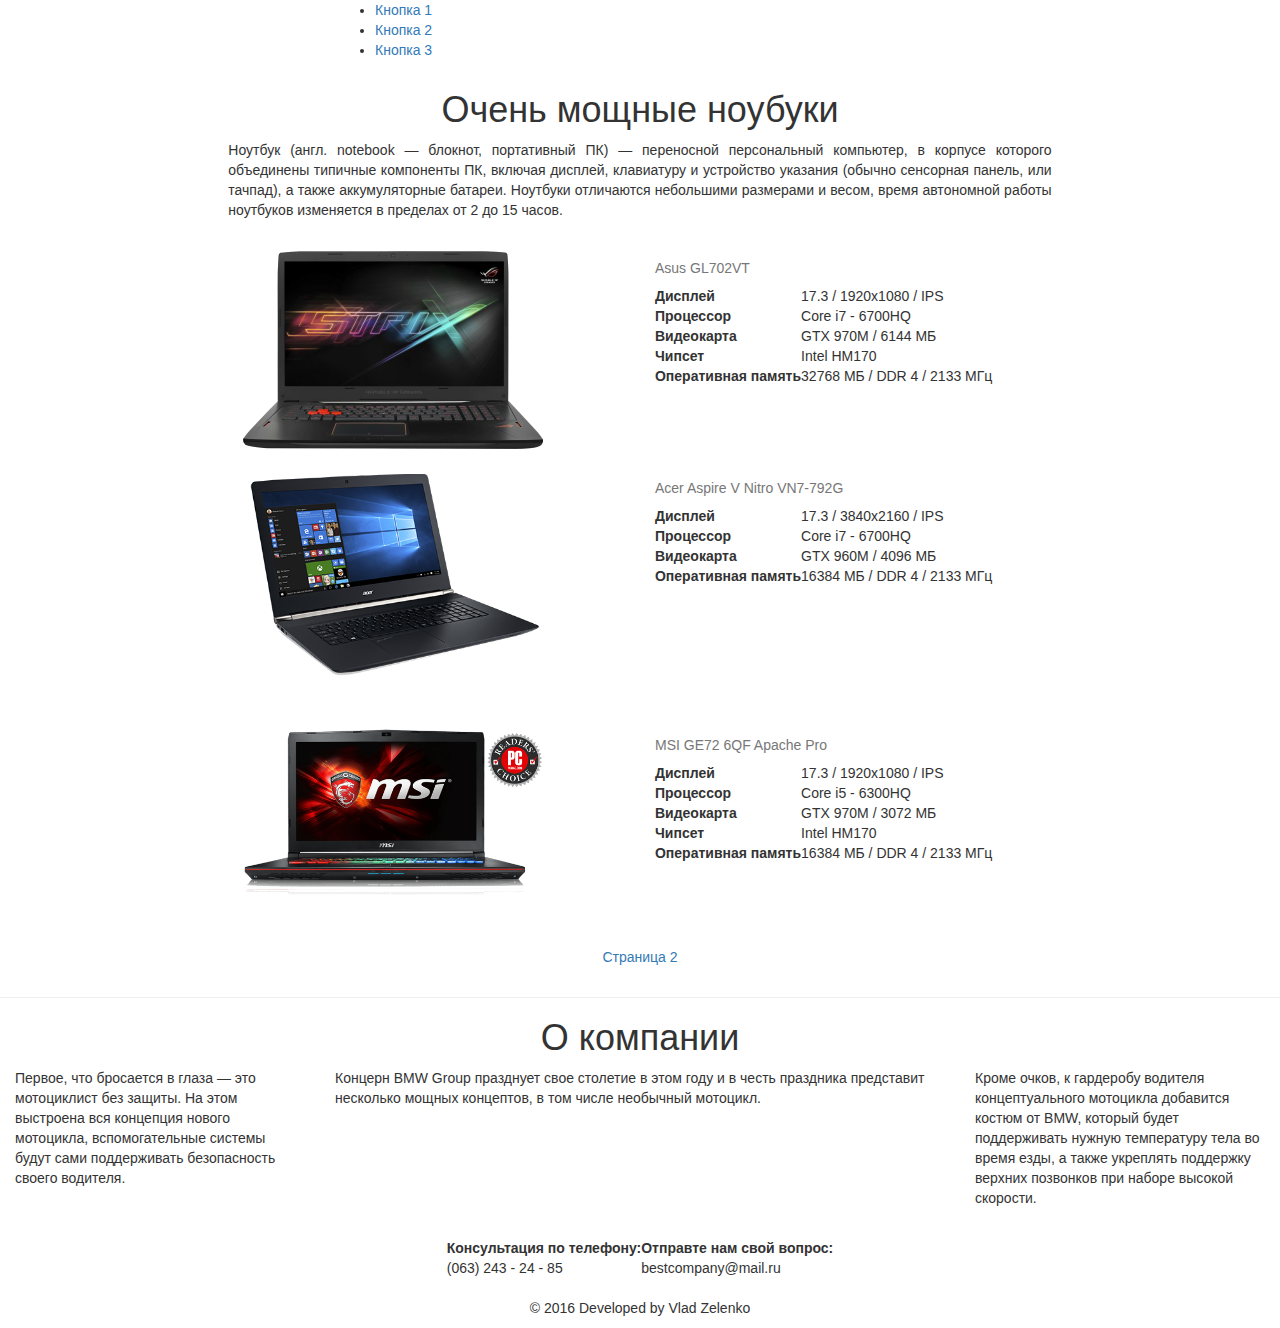
<file: index.html>
<!DOCTYPE html>
<html lang="ru">
<head>
	<title>HomeWork-1</title>
	<meta name="viewport" content="width=device-width, initial-scale=1">
	<meta name="description" content="Краткое описание">
	<meta name="keywords" content="Ключeвые слова">
	<meta charset="utf-8">
	<meta name="robots" content="noindex">
	<link rel="stylesheet" type="text/css" href="bootstrap/css/bootstrap.css">
	 <!--  <link rel="stylesheet" type="text/css" href="style.css">         -->              <!-- можно включать -->
</head>
<body>
<div class="container-fluid header">
	<div class="row">
		<div class="col-lg-3"></div>
  		<div class="col-xs-12 col-sm-12 col-md-12 col-lg-6 topmenu" >
  			<ul>
				<li class="button"><a href="">Кнопка 1</a></li>
				<li class="button"><a href="">Кнопка 2</a></li>
				<li class="button"><a href="">Кнопка 3</a></li>
			</ul>
<!--<form action="" method="post" align="right">
		<input type="text" name="login">
		<input type="password" name="password">
		<input type="button" value="Войти">
	</form> -->
  		</div>
  		<div class="col-lg-3"></div>
  	</div>
</div>
<div class="container-fluid">
	<div class="row">
		<div class="col-lg-2"></div>
  		<div class="col-xs-12 col-sm-12 col-md-12 col-lg-8" >
			<h1 align="center">Очень мощные ноубуки</h1>
			<p align="justify" class="contents">Ноутбук (англ. notebook — блокнот, портативный ПК) — переносной персональный компьютер, в корпусе которого объединены типичные компоненты ПК, включая дисплей, клавиатуру и устройство указания (обычно сенсорная панель, или тачпад), а также аккумуляторные батареи. Ноутбуки отличаются небольшими размерами и весом, время автономной работы ноутбуков изменяется в пределах от 2 до 15 часов. </p><br>
  		<div class="container-fluid">
				<div class="row">
					<div class="col-lg-6"><img src="img/asusRog.png" alt="Asus Rog" width="300"></div>
  					<div class="col-lg-6" >
  					<table>
  					<caption>Asus GL702VT</caption>
  						<tr>
  							<th>Дисплей</th>
  							<td>17.3 / 1920х1080 / IPS</td>
  						</tr>
  						<tr>
  							<th>Процессор</th>
  							<td>Core i7 - 6700HQ</td>
  						</tr>
  						<tr>
  							<th>Видеокарта</th>
  							<td>GTX 970M / 6144 МБ </td>
  						</tr>
  						<tr>
  							<th>Чипсет</th>
  							<td>Intel HM170</td>
  						</tr>
  						<tr>
  							<th>Оперативная память</th>
  							<td>32768 МБ / DDR 4 / 2133 МГц</td>
  						</tr>
  					</table>
  					</div>
  				</div>
  		</div>
	<br>
		<div class="container-fluid">
				<div class="row">
					<div class="col-lg-6"><img src="img/AspireVN7.png" alt="AspireVN7" width="300"></div>
  					<div class="col-lg-6" >
  					<table>
  					<caption>Acer Aspire V Nitro VN7-792G</caption>
  						<tr>
  							<th>Дисплей</th>
  							<td>17.3 / 3840x2160 / IPS</td>
  						</tr>
  						<tr>
  							<th>Процессор</th>
  							<td>Core i7 - 6700HQ</td>
  						</tr>
  						<tr>
  							<th>Видеокарта</th>
  							<td>GTX 960M / 4096 МБ </td>
  						</tr>
  						<tr>
  							<th>Оперативная память</th>
  							<td>16384 МБ / DDR 4 / 2133 МГц</td>
  						</tr>
  					</table>
  					</div>
  				</div>
  		</div>
	<br>
		<div class="container-fluid">
				<div class="row">
					<div class="col-lg-6"><img src="img/MSIGE72.png" alt="MSIGE72" width="300"></div>
  					<div class="col-lg-6" >
  					<table>
  					<caption>MSI GE72 6QF Apache Pro</caption>
  						<tr>
  							<th>Дисплей</th>
  							<td>17.3 / 1920х1080 / IPS</td>
  						</tr>
  						<tr>
  							<th>Процессор</th>
  							<td>Core i5 - 6300HQ</td>
  						</tr>
  						<tr>
  							<th>Видеокарта</th>
  							<td>GTX 970M / 3072 МБ </td>
  						</tr>
  						<tr>
  							<th>Чипсет</th>
  							<td>Intel HM170</td>
  						</tr>
  						<tr>
  							<th>Оперативная память</th>
  							<td>16384 МБ / DDR 4 / 2133 МГц</td>
  						</tr>
  					</table>
  					</div>
  				</div>
  		</div>
<br><br>
<p align="center"><a href="index2.html">Страница 2</a></p>
</div>
  	<div class="col-lg-2"></div>
</div>
</div>
<footer>
	<hr>
  	<h1 align="center">О компании</h1>
	<div class="container-fluid">
		<div class="row">
    		<div class="col-lg-3">
    			<p class="contents">Первое, что бросается в глаза — это мотоциклист без защиты. На этом выстроена вся концепция нового мотоцикла, вспомогательные системы будут сами поддерживать безопасность своего водителя. </p>
    		</div>
  			<div class="col-xs-12 col-sm-12 col-md-12 col-lg-6" >
				<p class="contents">Концерн BMW Group празднует свое столетие в этом году и в честь праздника представит несколько мощных концептов, в том числе необычный мотоцикл.</p>
  			</div>
  			<div class="col-lg-3">
  				<p class="contents">Кроме очков, к гардеробу водителя концептуального мотоцикла добавится костюм от BMW, который будет поддерживать нужную температуру тела во время езды, а также укреплять поддержку верхних позвонков при наборе высокой скорости.</p>
  			</div>
  		</div>
  	</div>
<br>
<table align="center">
	<tr >
		<th class="tablefoot">Консультация по телефону:</th>
		<th class="tablefoot">Отправте нам свой вопрос:</th>
	</tr>
	<tr>
		<td>(063) 243 - 24 - 85</td>
		<td>bestcompany@mail.ru</td>
	</tr>
</table>
	<br>
	<p align="center">© 2016 Developed by Vlad Zelenko</p>
 </footer>
</body>
</html>
</file>
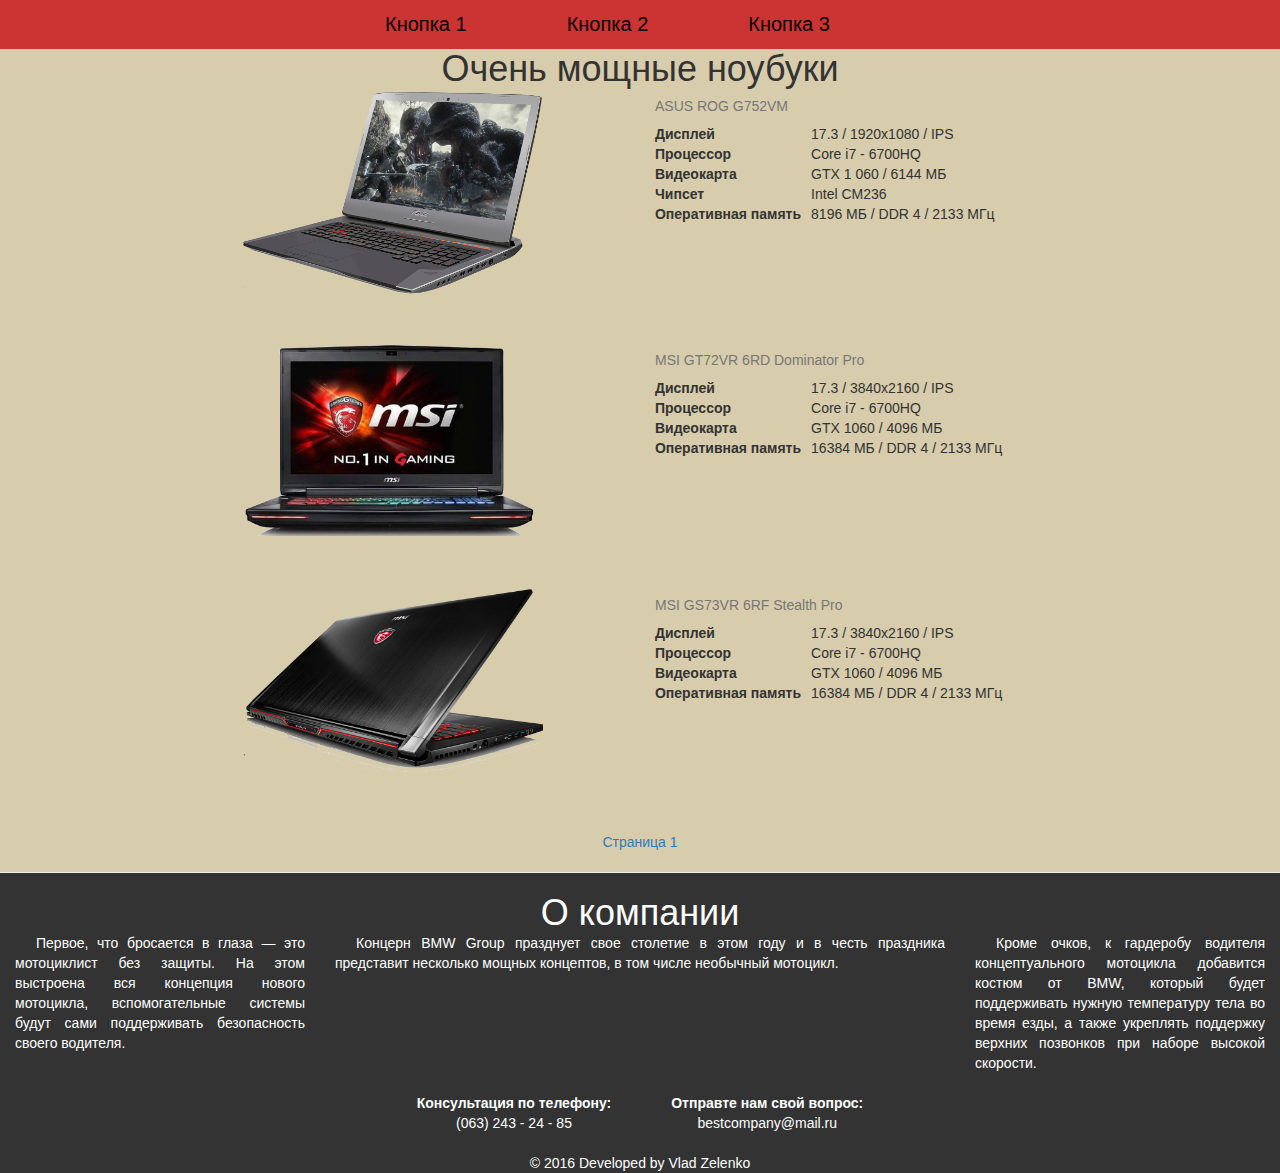
<file: index2.html>
<!DOCTYPE html>
<html lang="ru">
<head>
	<title>HomeWork-1</title>
  <meta charset="utf-8">
	<meta name="viewport" content="width=device-width, initial-scale=1">
	<meta name="description" content="">
	<meta name="keywords" content="">
	<meta name="robots" content="noindex">
	<link rel="stylesheet" type="text/css" href="bootstrap/css/bootstrap.css">
  <link rel="stylesheet" type="text/css" href="style.css">                       <!--  можно включать -->
</head>
<body> <!-- bla bla bla -->
<div class="container-fluid header">
  <div class="row">
    <div class="col-lg-3"></div>
      <div class="col-xs-12 col-sm-12 col-md-12 col-lg-6 topmenu" >
        <ul>
        <li class="button"><a href="">Кнопка 1</a></li>
        <li class="button"><a href="">Кнопка 2</a></li>
        <li class="button"><a href="">Кнопка 3</a></li>
      </ul>
<!--<form action="" method="post" align="right">
    <input type="text" name="login">
    <input type="password" name="password">
    <input type="button" value="Войти">
  </form> -->
      </div>
      <div class="col-lg-3"></div>
    </div>
</div>
<div class="container-fluid">
	<div class="row">
		<div class="col-lg-2"></div>
  		<div class="col-xs-12 col-sm-12 col-md-12 col-lg-8" >
			<h1 class="contentHead">Очень мощные ноубуки</h1>
			<!-- <p align="justify class="contents"">Ноутбук (англ. notebook — блокнот, портативный ПК) — переносной персональный компьютер, в корпусе которого объединены типичные компоненты ПК, включая дисплей, клавиатуру и устройство указания (обычно сенсорная панель, или тачпад), а также аккумуляторные батареи. Ноутбуки отличаются небольшими размерами и весом, время автономной работы ноутбуков изменяется в пределах от 2 до 15 часов. </p><br> -->
  		<div class="container-fluid">
				<div class="row">
					<div class="col-lg-6"><img src="img/ASUSG752VM.png" alt="ASUSG752VM" width="300"></div>
  					<div class="col-lg-6" >
  					<table>
  					<caption>ASUS ROG G752VM</caption>
  						<tr>
  							<th>Дисплей</th>
  							<td>17.3 / 1920х1080 / IPS</td>
  						</tr>
  						<tr>
  							<th>Процессор</th>
  							<td>Core i7 - 6700HQ</td>
  						</tr>
  						<tr>
  							<th>Видеокарта</th>
  							<td>GTX 1 060 / 6144 МБ </td>
  						</tr>
  						<tr>
  							<th>Чипсет</th>
  							<td>Intel CM236</td>
  						</tr>
  						<tr>
  							<th>Оперативная память</th>
  							<td>8196 МБ / DDR 4 / 2133 МГц</td>
  						</tr>
  					</table>
  					</div>
  				</div>
  		</div>
	<br>
		<div class="container-fluid">
				<div class="row">
					<div class="col-lg-6"><img src="img/MSIGT72VR6RD.png" alt="MSIGT72VR6RDs" width="300"></div>
  					<div class="col-lg-6" >
  					<table>
  					<caption>MSI GT72VR 6RD Dominator Pro</caption>
  						<tr>
  							<th>Дисплей</th>
  							<td>17.3 / 3840x2160 / IPS</td>
  						</tr>
  						<tr>
  							<th>Процессор</th>
  							<td>Core i7 - 6700HQ</td>
  						</tr>
  						<tr>
  							<th>Видеокарта</th>
  							<td>GTX 1060 / 4096 МБ </td>
  						</tr>
  						<tr>
  							<th>Оперативная память</th>
  							<td>16384 МБ / DDR 4 / 2133 МГц</td>
  						</tr>
  					</table>
  					</div>
  				</div>
  		</div>
	<br>
		<div class="container-fluid">
				<div class="row">
					<div class="col-lg-6"><img src="img/MSIGS73VR6RF.png" alt="MSIGE72" width="300"></div>
  					<div class="col-lg-6" >
  					<table>
            <caption>MSI GS73VR 6RF Stealth Pro</caption>
              <tr>
                <th>Дисплей</th>
                <td>17.3 / 3840x2160 / IPS</td>
              </tr>
              <tr>
                <th>Процессор</th>
                <td>Core i7 - 6700HQ</td>
              </tr>
              <tr>
                <th>Видеокарта</th>
                <td>GTX 1060 / 4096 МБ </td>
              </tr>
              <tr>
                <th>Оперативная память</th>
                <td>16384 МБ / DDR 4 / 2133 МГц</td>
              </tr>
            </table>
  					</div>
  				</div>
  		</div>
<br><br>
<p class="contentHead">
	<a href="index.html">Страница 1</a>
</p>
  		</div>
  		<div class="col-lg-2"></div>
  	</div>
</div>
<footer>
	<hr>
  	<h1 class="contentHead">О компании</h1>
	<div class="container-fluid">
		<div class="row">
    		<div class="col-lg-3">
    			<p class="contents">Первое, что бросается в глаза — это мотоциклист без защиты. На этом выстроена вся концепция нового мотоцикла, вспомогательные системы будут сами поддерживать безопасность своего водителя. </p>
    		</div>
  			<div class="col-xs-12 col-sm-12 col-md-12 col-lg-6" >
				<p class="contents">Концерн BMW Group празднует свое столетие в этом году и в честь праздника представит несколько мощных концептов, в том числе необычный мотоцикл.</p>
  			</div>
  			<div class="col-lg-3">
  				<p class="contents">Кроме очков, к гардеробу водителя концептуального мотоцикла добавится костюм от BMW, который будет поддерживать нужную температуру тела во время езды, а также укреплять поддержку верхних позвонков при наборе высокой скорости.</p>
  			</div>
  		</div>
  	</div>
<br>
<table class="contentHead">
	<tr>
    <th class="tablefoot">Консультация по телефону:</th>
    <th class="tablefoot">Отправте нам свой вопрос:</th>
  </tr>
	<tr>
		<td class="tablefoot">(063) 243 - 24 - 85</td>
		<td class="tablefoot">bestcompany@mail.ru</td>
	</tr>
</table>
	<br>
	<p class="contentHead">© 2016 Developed by Vlad Zelenko</p>
 </footer>
</body>
</html>
</file>
<file: style.css>
p,  ul, li, footer {
	margin: 0;
	padding: 0;
}
body {
	background-color: #D7CCAB;
}
footer {
	background-color: #333333;
	color: #FFFFFF;
}
.header {
	background-color: #CC3333;
}
.header ul {
	list-style-type: none;
}
.header li {
	display: block;
	float: left;
	font-size: 20px;
	padding: 10px 20px;
}
.header li>a {
	text-decoration: none;
	color: #000000;
	padding: 10px 20px;
	margin: 0px 10px;
}
.header li>a:hover {
	color: #FFFFFF;
	border-bottom: 3px solid #FFFFFF;
}
.contentHead {
	text-align: center;
	margin: 0 auto;
}
.tablefoot {
	padding: 0px 30px 0px 30px;
}
.contents {
	text-indent: 1.5em;
	text-align: justify;
}
th {
	padding-right: 10px;
}
</file>
